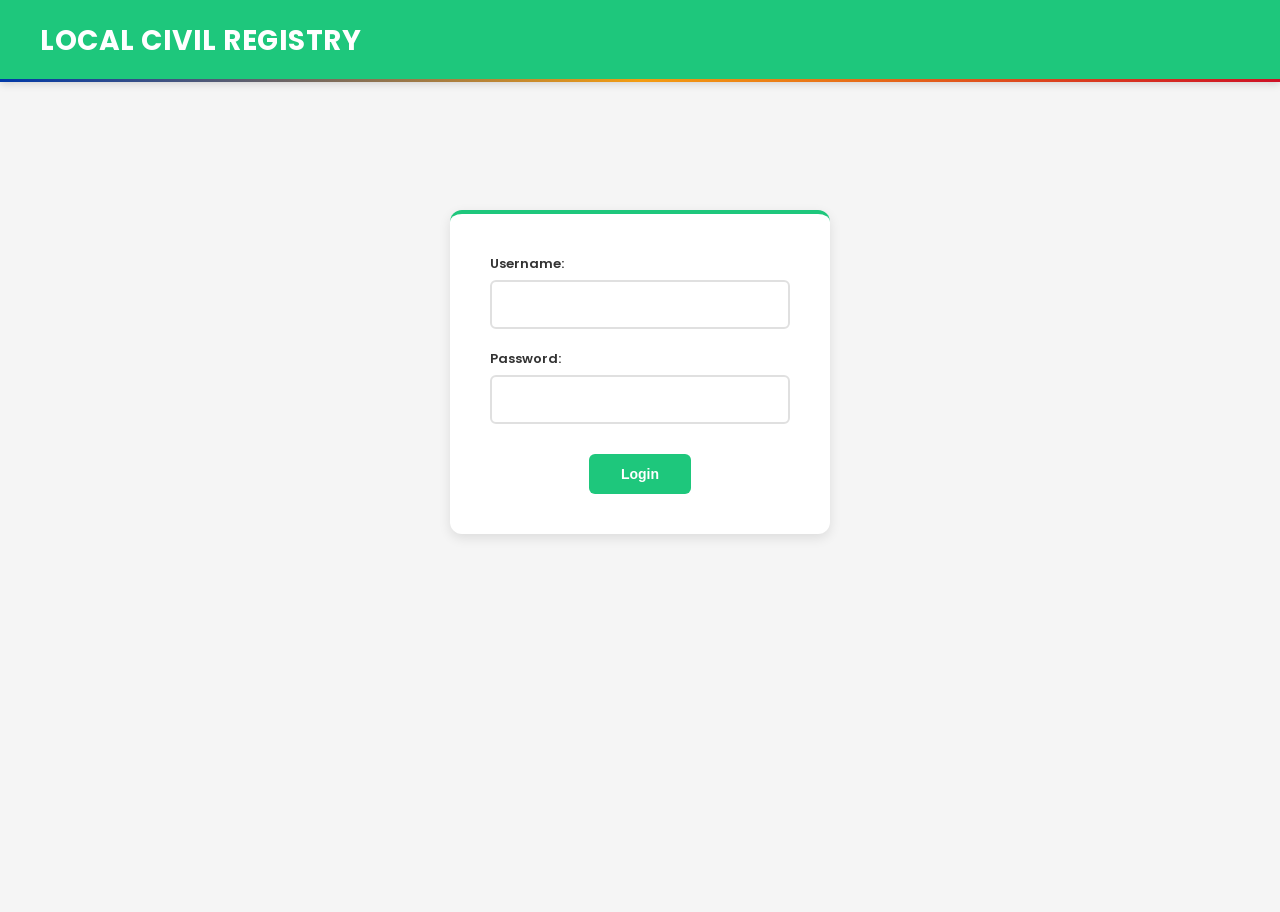
<file: frontend/index.html>
<!DOCTYPE html>
<html lang="en">
<head>
    <meta charset="UTF-8">
    <meta name="viewport" content="width=device-width, initial-scale=1.0">
    <title>Local Civil Registry</title>
    <link rel="stylesheet" href="styles.css">
</head>
<body>
    <div class="header">
        <div class="header-left">
            <button class="back-btn" id="backButton" onclick="goBack()" style="display: none;" title="Go Back">
                <svg width="20" height="20" viewBox="0 0 24 24" fill="white">
                    <path d="M20 11H7.83l5.59-5.59L12 4l-8 8 8 8 1.41-1.41L7.83 13H20v-2z"/>
                </svg>
            </button>
            <h1 onclick="goHome()" style="cursor: pointer;">LOCAL CIVIL REGISTRY</h1>
        </div>
        <div class="header-buttons" id="headerButtons" style="display: none;">
            <button class="header-btn" onclick="showPage('services')">SERVICES</button>
            <button class="header-btn" onclick="showPage('records')">RECORDS</button>
            <div class="user-icon" onclick="toggleUserMenu()" title="User Profile">
                <svg width="20" height="20" viewBox="0 0 24 24" fill="white">
                    <path d="M12 12c2.21 0 4-1.79 4-4s-1.79-4-4-4-4 1.79-4 4 1.79 4 4 4zm0 2c-2.67 0-8 1.34-8 4v2h16v-2c0-2.66-5.33-4-8-4z"/>
                </svg>
            </div>
            <div class="user-menu" id="userMenu" style="display: none;">
                <div class="user-menu-header">
                    <div class="user-avatar">
                        <svg width="40" height="40" viewBox="0 0 24 24" fill="#1ec77c">
                            <path d="M12 12c2.21 0 4-1.79 4-4s-1.79-4-4-4-4 1.79-4 4 1.79 4 4 4zm0 2c-2.67 0-8 1.34-8 4v2h16v-2c0-2.66-5.33-4-8-4z"/>
                        </svg>
                    </div>
                    <div class="user-info">
                        <div class="user-name" id="userName">Admin User</div>
                        <div class="user-email" id="userEmail">admin@localregistry.gov.ph</div>
                    </div>
                </div>
                <div class="user-menu-divider"></div>
                <button class="user-menu-item" onclick="viewProfile()">
                    <svg width="18" height="18" viewBox="0 0 24 24" fill="currentColor">
                        <path d="M12 12c2.21 0 4-1.79 4-4s-1.79-4-4-4-4 1.79-4 4 1.79 4 4 4zm0 2c-2.67 0-8 1.34-8 4v2h16v-2c0-2.66-5.33-4-8-4z"/>
                    </svg>
                    View Profile
                </button>
                <button class="user-menu-item" onclick="logout()">
                    <svg width="18" height="18" viewBox="0 0 24 24" fill="currentColor">
                        <path d="M17 7l-1.41 1.41L18.17 11H8v2h10.17l-2.58 2.58L17 17l5-5zM4 5h8V3H4c-1.1 0-2 .9-2 2v14c0 1.1.9 2 2 2h8v-2H4V5z"/>
                    </svg>
                    Logout
                </button>
            </div>
        </div>
    </div>

    <div class="content">
        <!-- Login Page -->
        <div id="loginPage" class="page active">
            <div class="login-container">
                <form class="login-form" onsubmit="login(event)">
                    <div class="form-group">
                        <label for="username">Username:</label>
                        <input type="text" id="username" required>
                    </div>
                    <div class="form-group">
                        <label for="password">Password:</label>
                        <input type="password" id="password" required>
                    </div>
                    <button type="submit" class="btn-primary">Login</button>
                </form>
            </div>
        </div>

        <!-- Services Page -->
        <div id="servicesPage" class="page">
            <div class="services-container">
                <h2>SERVICES</h2>
                <button class="service-btn" onclick="showPage('certifications')">CERTIFICATIONS</button>
                <button class="service-btn" onclick="showPage('marriageLicense')">APPLICATION FOR<br>MARRIAGE LICENSE</button>
            </div>
        </div>

        <!-- Certifications Upload Page -->
        <div id="certificationsPage" class="page">
            <div class="upload-container">
                <h2>CERTIFICATIONS</h2>
                <p class="upload-subtitle">Form 1A, Form 2A, Form 3A</p>
                
                <div class="upload-area" id="certUploadArea" onclick="document.getElementById('certFileInput').click()">
                    <svg class="upload-icon" viewBox="0 0 80 80" fill="none" xmlns="http://www.w3.org/2000/svg">
                        <rect x="15" y="25" width="25" height="35" fill="#ADD8E6" opacity="0.5"/>
                        <rect x="20" y="20" width="25" height="35" fill="#4A90E2"/>
                        <rect x="30" y="28" width="25" height="35" fill="#FFA500"/>
                    </svg>
                    <p class="upload-text">
                        Drag & Drop files here to upload<br>
                        or <span class="browse-link" onclick="event.stopPropagation(); document.getElementById('certFileInput').click();">Browse Files</span>
                    </p>
                </div>
                <input type="file" id="certFileInput" class="file-input" multiple accept=".pdf,.doc,.docx,.jpg,.png" onchange="handleFileUpload(event, 'cert')">
                
                <div id="certFiles" class="uploaded-files"></div>
                
                <button class="btn-proceed" onclick="processCertification()">PROCEED</button>
            </div>
        </div>

        <!-- Certification Template View -->
        <div id="certTemplateViewPage" class="page">
            <div class="template-container">
                <div class="template-box">
                    TEMPLATE OF<br>
                    FORM 1A/FORM 2A/FORM 3A
                </div>
                <button class="btn-save" onclick="saveCertification()">SAVE</button>
            </div>
        </div>

        <!-- Marriage License Upload Page -->
        <div id="marriageLicensePage" class="page">
            <div class="upload-container">
                <h2>APPLICATION FOR MARRIAGE LICENSE</h2>
                
                <div class="upload-area" id="marriageUploadArea" onclick="document.getElementById('marriageFileInput').click()">
                    <svg class="upload-icon" viewBox="0 0 80 80" fill="none" xmlns="http://www.w3.org/2000/svg">
                        <rect x="15" y="25" width="25" height="35" fill="#ADD8E6" opacity="0.5"/>
                        <rect x="20" y="20" width="25" height="35" fill="#4A90E2"/>
                        <rect x="30" y="28" width="25" height="35" fill="#FFA500"/>
                    </svg>
                    <p class="upload-text">
                        Drag & Drop files here to upload<br>
                        or <span class="browse-link" onclick="event.stopPropagation(); document.getElementById('marriageFileInput').click();">Browse Files</span>
                    </p>
                </div>
                <input type="file" id="marriageFileInput" class="file-input" multiple accept=".pdf,.doc,.docx,.jpg,.png" onchange="handleFileUpload(event, 'marriage')">
                
                <div id="marriageFiles" class="uploaded-files"></div>
                
                <button class="btn-proceed" onclick="processMarriage()">PROCEED</button>
            </div>
        </div>

        <!-- Marriage License Template View -->
        <div id="marriageTemplateViewPage" class="page">
            <div class="template-container">
                <div class="template-box">
                    TEMPLATE OF<br>
                    APPLICATION OF MARRIAGE<br>
                    LICENSE
                </div>
                <button class="btn-save" onclick="saveMarriage()">SAVE</button>
            </div>
        </div>

        <!-- Records Page -->
        <div id="recordsPage" class="page">
            <div class="records-container">
                <div class="records-header">
                    <h2 class="records-title">RECORDS</h2>
                    
                    <div class="filters-section">
                        <div class="search-row">
                            <input type="text" class="search-input" placeholder="Search by name or ID..." id="searchInput" onkeyup="handleSearchKeypress(event)">
                            <button class="search-btn" onclick="searchRecords()">🔍 Search</button>
                        </div>
                        
                        <div class="filter-row">
                            <select class="filter-select" id="typeSelect" onchange="filterRecords()">
                                <option value="">All Types</option>
                                <option value="birth">Birth Certificate</option>
                                <option value="death">Death Certificate</option>
                                <option value="marriage-cert">Marriage Certificate</option>
                                <option value="marriage-license">Marriage License</option>
                            </select>
                            
                            <select class="filter-select" id="statusSelect" onchange="filterRecords()">
                                <option value="">All Status</option>
                                <option value="Pending">Pending</option>
                                <option value="Processed">Processed</option>
                                <option value="Approved">Approved</option>
                                <option value="Rejected">Rejected</option>
                            </select>
                            
                            <select class="filter-select" id="dateFilter" onchange="filterRecords()">
                                <option value="">All Dates</option>
                                <option value="today">Today</option>
                                <option value="week">This Week</option>
                                <option value="month">This Month</option>
                                <option value="year">This Year</option>
                            </select>
                            
                            <button class="clear-btn" onclick="clearFilters()">Clear Filters</button>
                        </div>
                    </div>
                </div>
                
                <div class="records-table-container">
                    <table class="records-table" id="recordsTable">
                        <thead>
                            <tr>
                                <th>ID</th>
                                <th>Type</th>
                                <th>Name</th>
                                <th>Date</th>
                                <th>Status</th>
                            </tr>
                        </thead>
                        <tbody id="recordsTableBody">
                            <tr>
                                <td colspan="5" class="no-records">No records found</td>
                            </tr>
                        </tbody>
                    </table>
                </div>
            </div>
        </div>

        <!-- User Profile Page -->
        <div id="profilePage" class="page">
            <div class="profile-container">
                <h2 class="profile-title">USER PROFILE</h2>
                
                <div class="profile-content">
                    <div class="profile-avatar-section">
                        <div class="profile-avatar-large">
                            <svg width="80" height="80" viewBox="0 0 24 24" fill="#1ec77c">
                                <path d="M12 12c2.21 0 4-1.79 4-4s-1.79-4-4-4-4 1.79-4 4 1.79 4 4 4zm0 2c-2.67 0-8 1.34-8 4v2h16v-2c0-2.66-5.33-4-8-4z"/>
                            </svg>
                        </div>
                    </div>
                    
                    <div class="profile-details">
                        <div class="profile-field">
                            <label>Full Name:</label>
                            <input type="text" id="profileName" value="Admin User" readonly>
                        </div>
                        
                        <div class="profile-field">
                            <label>Email:</label>
                            <input type="email" id="profileEmail" value="admin@localregistry.gov.ph" readonly>
                        </div>
                        
                        <div class="profile-field">
                            <label>Username:</label>
                            <input type="text" id="profileUsername" value="" readonly>
                        </div>
                        
                        <div class="profile-field">
                            <label>Role:</label>
                            <input type="text" id="profileRole" value="Administrator" readonly>
                        </div>
                        
                        <div class="profile-field">
                            <label>Department:</label>
                            <input type="text" id="profileDepartment" value="Civil Registry Office" readonly>
                        </div>
                        
                        <div class="profile-field">
                            <label>Employee ID:</label>
                            <input type="text" id="profileEmployeeId" value="EMP-2024-001" readonly>
                        </div>
                    </div>
                    
                    <div class="profile-actions">
                        <button class="btn-edit-profile" onclick="openEditProfileModal()">Edit Profile</button>
                        <button class="btn-change-password" onclick="openChangePasswordModal()">Change Password</button>
                    </div>
                </div>
            </div>
        </div>
    </div>

    <!-- Edit Profile Modal -->
    <div id="editProfileModal" class="modal">
        <div class="modal-content">
            <div class="modal-header">
                <h3>Edit Profile</h3>
                <button class="modal-close" onclick="closeEditProfileModal()">&times;</button>
            </div>
            <form class="modal-form" onsubmit="saveProfileChanges(event)">
                <div class="modal-field">
                    <label for="editName">Full Name:</label>
                    <input type="text" id="editName" required>
                </div>
                <div class="modal-field">
                    <label for="editEmail">Email:</label>
                    <input type="email" id="editEmail" required>
                </div>
                <div class="modal-field">
                    <label for="editDepartment">Department:</label>
                    <input type="text" id="editDepartment" required>
                </div>
                <div class="modal-actions">
                    <button type="button" class="btn-cancel" onclick="closeEditProfileModal()">Cancel</button>
                    <button type="submit" class="btn-save-modal">Save Changes</button>
                </div>
            </form>
        </div>
    </div>

    <!-- Change Password Modal -->
    <div id="changePasswordModal" class="modal">
        <div class="modal-content">
            <div class="modal-header">
                <h3>Change Password</h3>
                <button class="modal-close" onclick="closeChangePasswordModal()">&times;</button>
            </div>
            <form class="modal-form" onsubmit="changePassword(event)">
                <div class="modal-field">
                    <label for="currentPassword">Current Password:</label>
                    <input type="password" id="currentPassword" required>
                </div>
                <div class="modal-field">
                    <label for="newPassword">New Password:</label>
                    <input type="password" id="newPassword" required minlength="8">
                </div>
                <div class="modal-field">
                    <label for="confirmPassword">Confirm Password:</label>
                    <input type="password" id="confirmPassword" required minlength="8">
                </div>
                <div class="password-requirements">
                    <p>Password must be at least 8 characters long</p>
                </div>
                <div class="modal-actions">
                    <button type="button" class="btn-cancel" onclick="closeChangePasswordModal()">Cancel</button>
                    <button type="submit" class="btn-save-modal">Change Password</button>
                </div>
            </form>
        </div>
    </div>

    <script src="script.js"></script>
</body>
</html>
</file>
<file: frontend/styles.css>
/* Import Simple Professional Fonts */
@import url('https://fonts.googleapis.com/css2?family=Poppins:wght@400;500;600;700;800&family=Inter:wght@400;500;600;700&display=swap');

/* CSS Variables - Student-friendly Government Colors */
:root {
    /* Green Theme */
    --primary-green: #1ec77c;
    --dark-green: #18a868;
    --light-green: #e8f5f0;
    --pale-green: #f0fdf7;
    
    /* Supporting Colors */
    --navy: #2c3e50;
    --blue: #3498db;
    --gold: #f39c12;
    
    /* Neutral Colors */
    --dark: #333333;
    --gray: #666666;
    --light-gray: #e0e0e0;
    --bg-gray: #f5f5f5;
    --white: #ffffff;
    
    /* Semantic Colors */
    --success: #27ae60;
    --warning: #f39c12;
    --error: #e74c3c;
    --info: #3498db;
    
    /* Fonts */
    --font-main: 'Poppins', sans-serif;
    --font-secondary: 'Inter', sans-serif;
}

* {
    margin: 0;
    padding: 0;
    box-sizing: border-box;
}

body {
    font-family: var(--font-main);
    background: var(--bg-gray);
    min-height: 100vh;
    margin: 0;
    padding: 0;
    color: var(--dark);
}

/* Header */
.header {
    background: var(--primary-green);
    padding: 20px 40px;
    display: flex;
    justify-content: space-between;
    align-items: center;
    box-shadow: 0 2px 8px rgba(0, 0, 0, 0.15);
    position: relative;
}

.header::after {
    content: '';
    position: absolute;
    bottom: 0;
    left: 0;
    width: 100%;
    height: 3px;
    background: linear-gradient(90deg, #0038a8 0%, var(--gold) 50%, #ce1126 100%);
}

.header-left {
    display: flex;
    align-items: center;
    gap: 15px;
}

.back-btn {
    background: rgba(0, 0, 0, 0.15);
    border: 2px solid rgba(255, 255, 255, 0.4);
    width: 40px;
    height: 40px;
    border-radius: 8px;
    display: flex;
    align-items: center;
    justify-content: center;
    cursor: pointer;
    transition: all 0.3s ease;
}

.back-btn:hover {
    background: rgba(0, 0, 0, 0.25);
    border-color: var(--white);
    transform: translateX(-2px);
}

.header h1 {
    font-size: 28px;
    font-weight: 700;
    color: var(--white);
    letter-spacing: 0.5px;
}

.header-buttons {
    display: flex;
    gap: 12px;
    align-items: center;
}

.header-btn {
    background: var(--white);
    border: none;
    padding: 10px 24px;
    border-radius: 6px;
    font-weight: 600;
    font-size: 14px;
    cursor: pointer;
    transition: all 0.3s ease;
    color: var(--dark);
}

.header-btn:hover {
    background: var(--pale-green);
    transform: translateY(-1px);
    box-shadow: 0 2px 6px rgba(0, 0, 0, 0.1);
}

.user-icon {
    background: var(--white);
    width: 40px;
    height: 40px;
    border-radius: 50%;
    display: flex;
    align-items: center;
    justify-content: center;
    cursor: pointer;
    transition: all 0.3s ease;
    border: 2px solid rgba(255, 255, 255, 0.3);
}

.user-icon svg {
    fill: var(--primary-green);
}

.user-icon:hover {
    transform: scale(1.05);
    box-shadow: 0 2px 8px rgba(0, 0, 0, 0.2);
}

/* User Menu */
.user-menu {
    position: absolute;
    top: 70px;
    right: 40px;
    background: var(--white);
    border-radius: 10px;
    box-shadow: 0 8px 20px rgba(0, 0, 0, 0.15);
    min-width: 280px;
    z-index: 1000;
    overflow: hidden;
    border: 1px solid var(--light-gray);
    animation: slideDown 0.3s ease;
}

@keyframes slideDown {
    from {
        opacity: 0;
        transform: translateY(-10px);
    }
    to {
        opacity: 1;
        transform: translateY(0);
    }
}

.user-menu-header {
    padding: 20px;
    background: var(--primary-green);
    display: flex;
    align-items: center;
    gap: 12px;
}

.user-avatar {
    width: 60px;
    height: 60px;
    border-radius: 50%;
    background: var(--white);
    display: flex;
    align-items: center;
    justify-content: center;
    border: 2px solid rgba(255, 255, 255, 0.5);
}

.user-avatar svg {
    fill: var(--primary-green);
}

.user-info {
    flex: 1;
}

.user-name {
    font-weight: 600;
    font-size: 16px;
    color: var(--white);
    margin-bottom: 3px;
}

.user-email {
    font-size: 12px;
    color: rgba(255, 255, 255, 0.9);
}

.user-menu-divider {
    height: 1px;
    background: var(--light-gray);
}

.user-menu-item {
    width: 100%;
    padding: 14px 20px;
    border: none;
    background: var(--white);
    text-align: left;
    cursor: pointer;
    display: flex;
    align-items: center;
    gap: 12px;
    font-size: 14px;
    font-weight: 500;
    color: var(--dark);
    transition: all 0.2s;
    font-family: var(--font-main);
}

.user-menu-item:hover {
    background: var(--pale-green);
    padding-left: 24px;
}

.user-menu-item svg {
    flex-shrink: 0;
    fill: var(--primary-green);
}

/* Content */
.content {
    background: transparent;
    min-height: calc(100vh - 70px);
    padding: 40px;
    max-width: 1200px;
    margin: 0 auto;
}

.page {
    display: none;
    animation: fadeIn 0.3s ease;
}

.page.active {
    display: block;
}

@keyframes fadeIn {
    from { 
        opacity: 0;
        transform: translateY(10px);
    }
    to { 
        opacity: 1;
        transform: translateY(0);
    }
}

/* Login Page */
.login-container {
    display: flex;
    flex-direction: column;
    align-items: center;
    justify-content: center;
    min-height: 500px;
}

.login-form {
    display: flex;
    flex-direction: column;
    gap: 20px;
    width: 100%;
    max-width: 380px;
    background: var(--white);
    padding: 40px;
    border-radius: 12px;
    box-shadow: 0 4px 12px rgba(0, 0, 0, 0.1);
    border-top: 4px solid var(--primary-green);
}

.form-group {
    display: flex;
    flex-direction: column;
    gap: 6px;
}

.form-group label {
    font-weight: 600;
    font-size: 13px;
    color: var(--dark);
}

.form-group input {
    padding: 12px 14px;
    border: 2px solid var(--light-gray);
    border-radius: 6px;
    font-size: 14px;
    font-family: var(--font-main);
    transition: all 0.3s;
}

.form-group input:focus {
    outline: none;
    border-color: var(--primary-green);
    box-shadow: 0 0 0 3px rgba(30, 199, 124, 0.1);
}

.btn-primary {
    background: var(--primary-green);
    color: var(--white);
    border: none;
    padding: 12px 32px;
    border-radius: 6px;
    font-weight: 600;
    font-size: 14px;
    cursor: pointer;
    align-self: center;
    transition: all 0.3s ease;
    margin-top: 10px;
}

.btn-primary:hover {
    background: var(--dark-green);
    transform: translateY(-1px);
    box-shadow: 0 4px 8px rgba(0, 0, 0, 0.15);
}

/* Services Page */
.services-container {
    display: flex;
    flex-direction: column;
    align-items: center;
    justify-content: center;
    gap: 30px;
    min-height: 500px;
}

.services-container h2 {
    font-size: 48px;
    font-weight: 700;
    margin-bottom: 20px;
    text-align: center;
    color: var(--dark);
}

.service-btn {
    background: var(--white);
    color: var(--dark);
    border: 3px solid var(--primary-green);
    padding: 32px 60px;
    border-radius: 12px;
    font-size: 20px;
    font-weight: 600;
    cursor: pointer;
    width: 100%;
    max-width: 550px;
    transition: all 0.3s ease;
    text-align: center;
    box-shadow: 0 2px 8px rgba(0, 0, 0, 0.08);
}

.service-btn:hover {
    background: var(--primary-green);
    color: var(--white);
    transform: translateY(-2px);
    box-shadow: 0 6px 16px rgba(30, 199, 124, 0.3);
}

/* Upload Page */
.upload-container {
    display: flex;
    flex-direction: column;
    align-items: center;
    justify-content: center;
    width: 100%;
    min-height: 500px;
    padding: 20px;
}

.upload-container h2 {
    font-size: 36px;
    font-weight: 700;
    margin-bottom: 10px;
    text-align: center;
    color: var(--dark);
}

.upload-subtitle {
    color: var(--gray);
    margin-bottom: 30px;
    text-align: center;
    font-size: 15px;
}

.upload-area {
    border: 3px dashed var(--light-gray);
    width: 100%;
    max-width: 650px;
    min-height: 280px;
    display: flex;
    flex-direction: column;
    align-items: center;
    justify-content: center;
    margin-bottom: 25px;
    cursor: pointer;
    transition: all 0.3s ease;
    background: var(--white);
    padding: 50px 30px;
    border-radius: 12px;
}

.upload-area:hover {
    border-color: var(--primary-green);
    background: var(--pale-green);
}

.upload-icon {
    width: 70px;
    height: 70px;
    margin-bottom: 20px;
    display: block;
}

.upload-text {
    color: var(--dark);
    text-align: center;
    font-size: 16px;
    line-height: 1.6;
    margin: 0;
    padding: 0;
}

.upload-text .browse-link {
    color: var(--primary-green);
    text-decoration: none;
    font-weight: 600;
    cursor: pointer;
}

.upload-text .browse-link:hover {
    text-decoration: underline;
}

.file-input {
    display: none;
}

.uploaded-files {
    margin-top: 10px;
    margin-bottom: 20px;
    width: 100%;
    max-width: 650px;
}

.file-item {
    background: var(--white);
    padding: 14px 18px;
    margin: 10px 0;
    border-radius: 8px;
    display: flex;
    justify-content: space-between;
    align-items: center;
    border: 2px solid var(--light-gray);
    transition: all 0.3s;
}

.file-item:hover {
    border-color: var(--primary-green);
    box-shadow: 0 2px 6px rgba(0, 0, 0, 0.08);
}

.file-remove {
    background: var(--error);
    color: var(--white);
    border: none;
    padding: 6px 14px;
    border-radius: 5px;
    cursor: pointer;
    font-size: 13px;
    font-weight: 600;
    transition: all 0.3s;
}

.file-remove:hover {
    background: #c0392b;
}

.btn-proceed {
    background: var(--primary-green);
    color: var(--white);
    border: none;
    padding: 14px 42px;
    border-radius: 8px;
    font-weight: 600;
    font-size: 16px;
    cursor: pointer;
    transition: all 0.3s ease;
}

.btn-proceed:hover {
    background: var(--dark-green);
    transform: translateY(-1px);
    box-shadow: 0 4px 10px rgba(30, 199, 124, 0.3);
}

/* Template View */
.template-container {
    display: flex;
    flex-direction: column;
    align-items: center;
    justify-content: center;
    gap: 35px;
    min-height: 500px;
    padding: 40px;
}

.template-box {
    border: 3px solid var(--dark);
    width: 100%;
    max-width: 650px;
    height: 400px;
    display: flex;
    align-items: center;
    justify-content: center;
    font-size: 22px;
    text-align: center;
    background: var(--white);
    line-height: 1.6;
    font-weight: 600;
    color: var(--dark);
    border-radius: 10px;
    box-shadow: 0 4px 12px rgba(0, 0, 0, 0.1);
}

.btn-save {
    background: var(--success);
    color: var(--white);
    border: none;
    padding: 14px 48px;
    border-radius: 8px;
    font-weight: 600;
    font-size: 16px;
    cursor: pointer;
    transition: all 0.3s ease;
}

.btn-save:hover {
    background: #229954;
    transform: translateY(-1px);
    box-shadow: 0 4px 10px rgba(39, 174, 96, 0.3);
}

/* Records Page */
.records-container {
    display: flex;
    flex-direction: column;
    align-items: center;
}

.records-header {
    width: 100%;
    margin-bottom: 25px;
    text-align: center;
}

.records-title {
    font-size: 48px;
    font-weight: 700;
    margin-bottom: 25px;
    color: var(--dark);
}

.filters-section {
    display: flex;
    flex-direction: column;
    gap: 14px;
    width: 100%;
    max-width: 900px;
    margin: 0 auto;
    background: var(--white);
    padding: 20px;
    border-radius: 10px;
    box-shadow: 0 2px 8px rgba(0, 0, 0, 0.08);
}

.search-row {
    display: flex;
    gap: 10px;
    justify-content: center;
    flex-wrap: wrap;
}

.filter-row {
    display: flex;
    gap: 10px;
    justify-content: center;
    flex-wrap: wrap;
}

.search-input {
    padding: 10px 16px;
    border: 2px solid var(--light-gray);
    border-radius: 6px;
    width: 280px;
    font-size: 14px;
    font-family: var(--font-main);
    transition: all 0.3s;
}

.search-input:focus {
    outline: none;
    border-color: var(--primary-green);
    box-shadow: 0 0 0 3px rgba(30, 199, 124, 0.1);
}

.search-btn {
    background: var(--primary-green);
    color: var(--white);
    border: none;
    padding: 10px 24px;
    cursor: pointer;
    border-radius: 6px;
    font-weight: 600;
    font-size: 14px;
    transition: all 0.3s;
}

.search-btn:hover {
    background: var(--dark-green);
}

.filter-select {
    padding: 10px 16px;
    border: 2px solid var(--light-gray);
    border-radius: 6px;
    width: 190px;
    font-size: 13px;
    font-family: var(--font-main);
    cursor: pointer;
    font-weight: 500;
    transition: all 0.3s;
}

.filter-select:focus {
    outline: none;
    border-color: var(--primary-green);
    box-shadow: 0 0 0 3px rgba(30, 199, 124, 0.1);
}

.clear-btn {
    background: var(--gray);
    color: var(--white);
    border: none;
    padding: 10px 24px;
    cursor: pointer;
    border-radius: 6px;
    font-weight: 600;
    font-size: 14px;
    transition: all 0.3s;
}

.clear-btn:hover {
    background: var(--dark);
}

.records-table-container {
    border: 2px solid var(--light-gray);
    min-height: 300px;
    padding: 20px;
    background: var(--white);
    width: 100%;
    max-width: 1000px;
    margin: 0 auto;
    border-radius: 10px;
    box-shadow: 0 2px 8px rgba(0, 0, 0, 0.08);
}

.records-table {
    width: 100%;
    border-collapse: collapse;
}

.records-table th,
.records-table td {
    padding: 14px;
    text-align: left;
    border-bottom: 1px solid var(--light-gray);
    font-family: var(--font-main);
}

.records-table th {
    background: var(--primary-green);
    color: var(--white);
    font-weight: 600;
    font-size: 13px;
}

.records-table tbody tr {
    transition: all 0.2s;
}

.records-table tbody tr:hover {
    background: var(--pale-green);
}

.no-records {
    text-align: center;
    color: var(--gray);
    padding: 40px;
    font-size: 15px;
}

/* Profile Page */
.profile-container {
    display: flex;
    flex-direction: column;
    align-items: center;
    padding: 40px 20px;
    max-width: 850px;
    margin: 0 auto;
}

.profile-title {
    font-size: 48px;
    font-weight: 700;
    margin-bottom: 35px;
    text-align: center;
    color: var(--dark);
}

.profile-content {
    width: 100%;
    background: var(--white);
    border: 2px solid var(--light-gray);
    border-radius: 12px;
    padding: 40px;
    box-shadow: 0 4px 12px rgba(0, 0, 0, 0.1);
    border-top: 4px solid var(--primary-green);
}

.profile-avatar-section {
    display: flex;
    justify-content: center;
    margin-bottom: 35px;
}

.profile-avatar-large {
    width: 120px;
    height: 120px;
    border-radius: 50%;
    background: var(--light-green);
    display: flex;
    align-items: center;
    justify-content: center;
    border: 4px solid var(--primary-green);
    box-shadow: 0 4px 12px rgba(30, 199, 124, 0.2);
}

.profile-avatar-large svg {
    fill: var(--primary-green);
}

.profile-details {
    display: flex;
    flex-direction: column;
    gap: 20px;
    margin-bottom: 35px;
}

.profile-field {
    display: flex;
    align-items: center;
    gap: 16px;
    padding: 14px 16px;
    border-radius: 8px;
    background: var(--pale-green);
    border: 1px solid var(--light-gray);
}

.profile-field label {
    min-width: 150px;
    font-weight: 600;
    color: var(--dark);
    font-size: 13px;
}

.profile-field input {
    flex: 1;
    padding: 10px 14px;
    border: 2px solid var(--light-gray);
    border-radius: 6px;
    background: var(--white);
    font-size: 14px;
    color: var(--dark);
    font-family: var(--font-main);
    transition: all 0.3s;
}

.profile-field input:read-only {
    cursor: default;
    background: #f9f9f9;
}

.profile-field input:focus {
    outline: none;
    border-color: var(--primary-green);
    box-shadow: 0 0 0 3px rgba(30, 199, 124, 0.1);
}

.profile-actions {
    display: flex;
    gap: 14px;
    justify-content: center;
    margin-top: 25px;
}

.btn-edit-profile,
.btn-change-password {
    padding: 12px 32px;
    border: none;
    border-radius: 8px;
    font-weight: 600;
    font-size: 14px;
    cursor: pointer;
    transition: all 0.3s ease;
}

.btn-edit-profile {
    background: var(--primary-green);
    color: var(--white);
}

.btn-edit-profile:hover {
    background: var(--dark-green);
    transform: translateY(-1px);
    box-shadow: 0 4px 10px rgba(30, 199, 124, 0.3);
}

.btn-change-password {
    background: var(--blue);
    color: var(--white);
}

.btn-change-password:hover {
    background: #2980b9;
    transform: translateY(-1px);
    box-shadow: 0 4px 10px rgba(52, 152, 219, 0.3);
}

/* Modal Styles */
.modal {
    display: none;
    position: fixed;
    top: 0;
    left: 0;
    width: 100%;
    height: 100%;
    background: rgba(0, 0, 0, 0.5);
    z-index: 2000;
    align-items: center;
    justify-content: center;
}

.modal-content {
    background: var(--white);
    border-radius: 12px;
    width: 90%;
    max-width: 480px;
    box-shadow: 0 10px 30px rgba(0, 0, 0, 0.2);
    animation: slideUp 0.3s ease;
}

@keyframes slideUp {
    from {
        opacity: 0;
        transform: translateY(20px);
    }
    to {
        opacity: 1;
        transform: translateY(0);
    }
}

.modal-header {
    background: var(--primary-green);
    padding: 20px 24px;
    border-radius: 12px 12px 0 0;
    display: flex;
    justify-content: space-between;
    align-items: center;
}

.modal-header h3 {
    color: var(--white);
    font-size: 20px;
    font-weight: 600;
    margin: 0;
}

.modal-close {
    background: transparent;
    border: none;
    color: var(--white);
    font-size: 28px;
    cursor: pointer;
    width: 32px;
    height: 32px;
    display: flex;
    align-items: center;
    justify-content: center;
    border-radius: 50%;
    transition: all 0.3s;
    line-height: 1;
}

.modal-close:hover {
    background: rgba(255, 255, 255, 0.2);
}

.modal-form {
    padding: 28px 24px;
}

.modal-field {
    margin-bottom: 20px;
}

.modal-field label {
    display: block;
    margin-bottom: 6px;
    font-weight: 600;
    color: var(--dark);
    font-size: 13px;
}

.modal-field input {
    width: 100%;
    padding: 11px 14px;
    border: 2px solid var(--light-gray);
    border-radius: 6px;
    font-size: 14px;
    font-family: var(--font-main);
    transition: all 0.3s;
}

.modal-field input:focus {
    outline: none;
    border-color: var(--primary-green);
    box-shadow: 0 0 0 3px rgba(30, 199, 124, 0.1);
}

.password-requirements {
    margin-top: -10px;
    margin-bottom: 18px;
    padding: 10px;
    background: var(--pale-green);
    border-radius: 6px;
    border-left: 3px solid var(--info);
}

.password-requirements p {
    margin: 0;
    font-size: 12px;
    color: var(--gray);
}

.modal-actions {
    display: flex;
    gap: 10px;
    justify-content: flex-end;
    margin-top: 24px;
    padding-top: 20px;
    border-top: 1px solid var(--light-gray);
}

.btn-cancel {
    padding: 10px 24px;
    border: 2px solid var(--light-gray);
    background: var(--white);
    color: var(--dark);
    border-radius: 6px;
    font-weight: 600;
    font-size: 14px;
    cursor: pointer;
    transition: all 0.3s;
}

.btn-cancel:hover {
    background: var(--bg-gray);
    border-color: var(--gray);
}

.btn-save-modal {
    padding: 10px 28px;
    border: none;
    background: var(--primary-green);
    color: var(--white);
    border-radius: 6px;
    font-weight: 600;
    font-size: 14px;
    cursor: pointer;
    transition: all 0.3s ease;
}

.btn-save-modal:hover {
    background: var(--dark-green);
}

/* Notification Styles */
.notification {
    position: fixed;
    top: 90px;
    right: -400px;
    background: var(--white);
    padding: 16px 22px;
    border-radius: 8px;
    box-shadow: 0 4px 16px rgba(0, 0, 0, 0.15);
    z-index: 3000;
    min-width: 280px;
    max-width: 380px;
    transition: right 0.3s ease;
    border-left: 4px solid var(--success);
    font-weight: 500;
    font-family: var(--font-main);
}

.notification.show {
    right: 30px;
}

.notification-success {
    border-left-color: var(--success);
    color: var(--success);
}

.notification-error {
    border-left-color: var(--error);
    color: var(--error);
}

.notification-warning {
    border-left-color: var(--warning);
    color: var(--warning);
}

.notification-info {
    border-left-color: var(--info);
    color: var(--info);
}

/* Responsive Design */
@media (max-width: 768px) {
    .header {
        padding: 16px 20px;
        flex-wrap: wrap;
    }
    
    .header h1 {
        font-size: 22px;
    }
    
    .header-buttons {
        width: 100%;
        justify-content: center;
        margin-top: 10px;
    }
    
    .services-container h2,
    .records-title,
    .profile-title {
        font-size: 32px;
    }
    
    .service-btn {
        font-size: 18px;
        padding: 26px 40px;
    }
    
    .profile-content {
        padding: 28px 20px;
    }
    
    .profile-field {
        flex-direction: column;
        align-items: flex-start;
        gap: 8px;
    }
    
    .profile-field label {
        min-width: 100%;
    }
    
    .modal-content {
        width: 95%;
        margin: 20px;
    }
    
    .filters-section {
        padding: 16px;
    }
    
    .search-input,
    .filter-select {
        width: 100%;
    }
}
</file>
